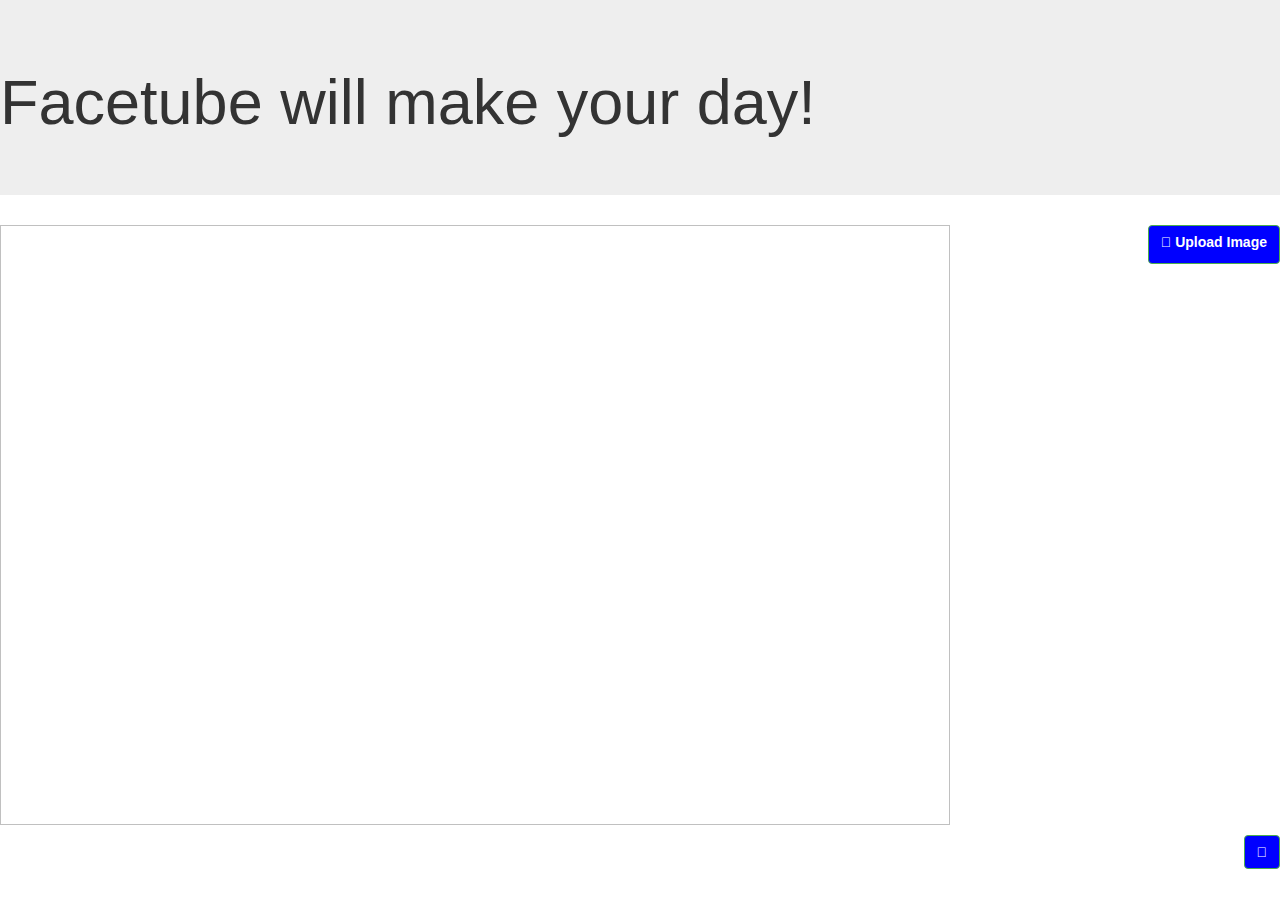
<file: youtube.html>
<!DOCTYPE html>
<html lang="en">

<head>
  <meta charset="UTF-8">
  <title>Face recognition</title>


  <link rel="stylesheet" href="https://maxcdn.bootstrapcdn.com/bootstrap/3.3.7/css/bootstrap.min.css">
  <link rel="stylesheet" href="assets/css/style.css">

</head>

<body>
  <div class="jumbotron">

    <h1>Facetube will make your day!</h1>
        </div>
        <p><input type="file" accept="image/*" name="image" id="file" onchange="loadFile(event)" style="display: none;">
        </p>
        <button type="button" class="btn btn-success"> 
          
        <span class="glyphicon-search" aria-hidden="true">
          
          <label for="file" style="cursor: pointer;">Upload Image</label>
        </span>
          </button>

        <p><img id="output" width="950" height="600" /></p>
        <button type="button" class="btn btn-success"> <span class="glyphicon-search" aria-hidden="true">
        <script>
          var loadFile = function (event) {
            var image = document.getElementById('output');
            image.src = URL.createObjectURL(event.target.files[0]);
            console.log($('#output').attr('src'));

            var x = $('#output').attr('src');
            $('body').append('<img src="' + x + '"/>')
          };
        </script>


      </div>


</body>

</html>
</file>
<file: assets/css/style.css>
.container {
	background-image: url("assets/images/background1.jpg");
  background-size: cover;
  Background-repeat: no-repeat;

	
}
p.navbar-brand{
  font: italic, bold;
  color: gold;

}

.panel-body{
	text-align: center;
  top: 50%;
  left: 50%;
  transform: translate(-50%, -50%);
  
}
.col-lg-3{
	float: right;
  font-style: italic;
  margin-left: 70%;
  height: 150px;
  width: 300px;
}
btn.btn-primary{
  color: red;
  float: center;
}
.btn.btn-success{
	float: right;
  background: blue;
  color: white;


}


.hero-text {
  text-align: center;
  position: absolute;
  top: 50%;
  left: 50%;
  transform: translate(-50%, -50%);
  color: white;
}



.hero-text {
  text-align: center;
  position: relative;
  top: 50%;
  float: center;
  color: whitesmoke;}


#video{
  width:100%;
  height:650px;
}

::-webkit-scrollbar {
  width: 0px;  /* remove scrollbar space */
  background: transparent;  /* optional: just make scrollbar invisible */
}
/* optional: show position indicator in red */
/*::-webkit-scrollbar-thumb {
  background: #FF0000;
}*/

#wrapper{
max-width:100%;
padding:20px 75px 50px 45px;
position:relative;
}
#mainvideobtn{
  float:left;
  width:50%;
 margin: 20px 100px 20px 100px;
}

button:focus {outline:0 !important;}

.left-controls{

position:absolute;
top:0;
left:0;
width:4%;
height:1000px;
z-index:40;
background:#fff;
opacity:1;
cursor:pointer;
text-align:center;
webkit justify content: center;
justify-content:center;
display: webkit box;
display: webkit flex;
display: moz box;
display:ms flexbox;
display:flex;
color:#fff;

}

.fa-chevron-left-extra
{
align-self:center;
position:relative;
height:auto;
top:-250px;
transform-origin: 55% 50%;
font-style:normal;
font-weight:400;
line-height:1;
font-variant:normal;
text-transform:none;
font-size:2.5vw;
transition:transform .1s ease-out 0s;
transition-property: transform;
transition-duration: 0.1s;
transition-timing-function: ease-out;
transition-delay: 0s;
color:blue;
opacity:.1;
}


.right-controls{
position:absolute;
top:0;
right:0;
width:4%;
height:1000px;
z-index:40;
background:#fff;
opacity:1;
cursor:pointer;
text-align:center;
webkit justify content: center;
justify-content:center;
display: webkit box;
display: webkit flex;
display: moz box;
display:ms flexbox;
display:flex;
color:#fff;
}

.fa-chevron-right-extra
{
align-self:center;
position:relative;
height:auto;
top:-250px;
transform-origin: 55% 50%;
font-style:normal;
font-weight:400;
line-height:1;
font-variant:normal;
text-transform:none;
font-size:2.5vw;
transition:transform .1s ease-out 0s;
transition-property: transform;
transition-duration: 0.1s;
transition-timing-function: ease-out;
transition-delay: 0s;
color:blue;
opacity:.1;
}

.title{
color:#eee;
}

.module-section{
max-width: 100%;


overflow: hidden;
overflow-x:scroll;
border-left:1px solid #fff;
border-right:1px solid #fff;

}

ul{
width:600em;
list-style-type:none;
padding:20px 0 50px 0;



}

#content{
position:relative;
}

/*
.arrow-guides, .arrow-guides:hover{

font-size:29px;
font-family: FontAwesome;
font-style: normal;
font-weight: normal;
float:left;
position:relative;
top:80px;
left:-10px;
padding: 10px 5px 5px 2px;
background:#999;
color:#fff;
}
*/

/*
.arrow-guides-right, .arrow-guides-right:hover{

font-size:29px;
font-family: FontAwesome;
font-style: normal;
font-weight: normal;
float:right;
position:relative;
bottom:185px;
right:-40px;
padding: 10px 2px 5px 5px;
background:#999;
color:#fff;
}

*/


.imagecard{
  width:100%;
  height:200px;
  padding : 1% 2% 1% 2%;
  -moz-box-shadow: 0px 1px 5px 0px #676767;
  -webkit-box-shadow: 0px 1px 5px 0px #676767;
  box-shadow: 0px 1px 5px 0px #676767;
  margin-bottom: 10px;
}
#image{
  width:100%;
  height:50%;
}

.card{
width: 25em;
height:350px;
background:#fff;
float:left;
margin-right:10px;
margin-bottom:50px;
cursor:pointer;
transform: scale(1);
visibility:visible;
-moz-box-shadow: 0px 1px 5px 0px #676767;
-webkit-box-shadow: 0px 1px 5px 0px #676767;
box-shadow: 0px 1px 5px 0px #676767;

}

.card:hover{
cursor:pointer;
transform: scale(1);
visibility:visible;
transition: all .2s ease-in-out;
transform: scale(1.1); 
z-index:100;
position:relative;
transition-timing-function:cubic-bezier(0.5, 0, 0.1, 1);
transition-duration:400ms;


}

.inside-top{
width:100%;
height:150px;
background:#000;
position:absolute;
top:0;
left:0;
z-index:100;

}



.clearfix {
overflow: auto;
zoom: 1;
}

#mainvideo{
  /* padding: 20px 75px 20px 45px; */
  width:100%;
  height:750px;
  background: transparent url(assets/images/redplay.png) center center no-repeat;

}
.play{
  width:50px;
  height:50px;
  position:absolute;
  top :100%;
  left:50%;
}
.inside-top:active {
border:solid 2px red;

}

.videobutton{
  margin: 20px 30% 20PX 30%;
  width:50%;
height:100px;
}
     
.chartrow{
  margin-top:150px; 
}
</file>
